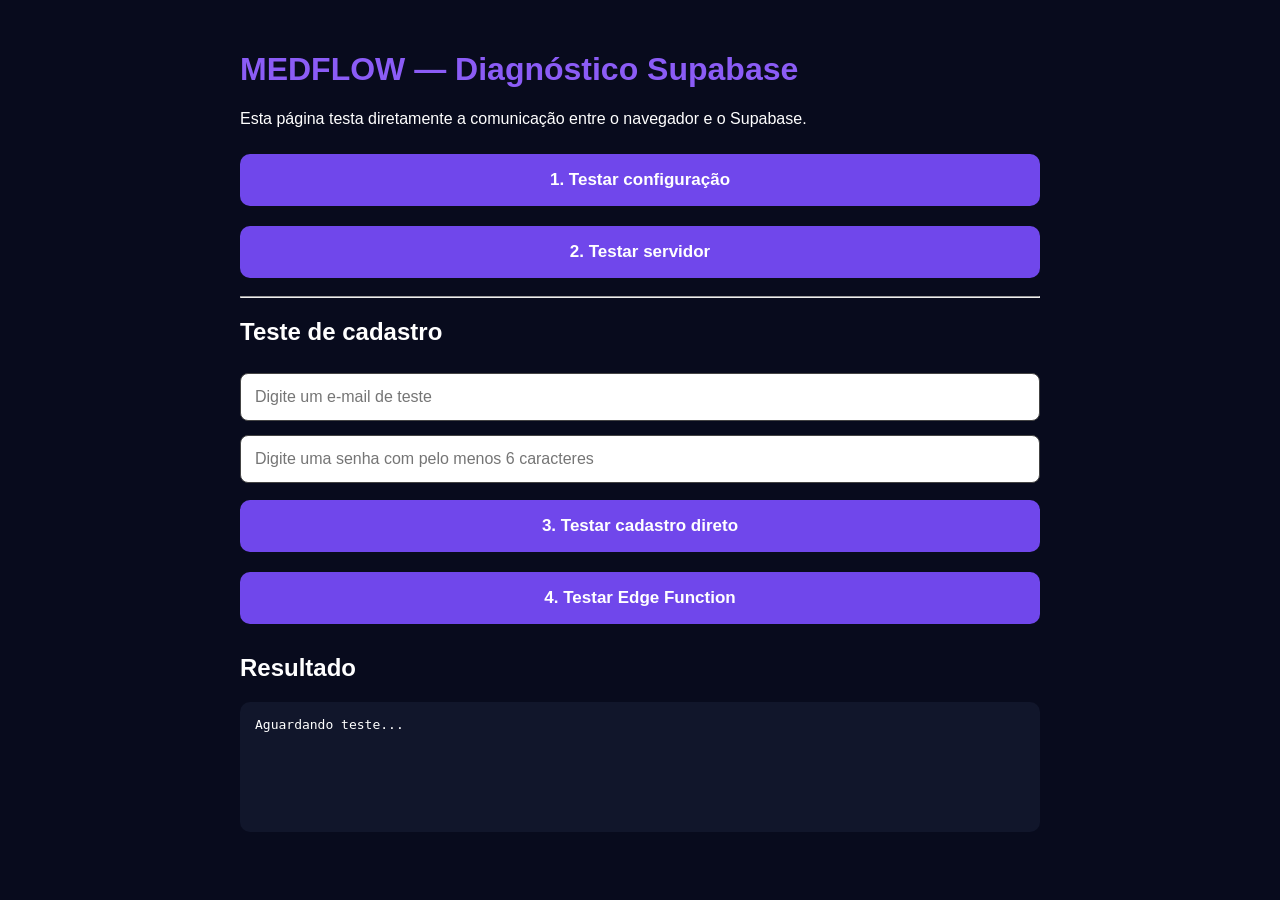
<file: teste-supabase.html>
<!DOCTYPE html>
<html lang="pt-BR">
<head>
  <meta charset="UTF-8">
  <meta name="viewport" content="width=device-width, initial-scale=1.0">
  <title>Teste Supabase - MEDFLOW</title>

  <style>
    body {
      font-family: Arial, sans-serif;
      background: #080b1d;
      color: white;
      padding: 30px;
      max-width: 800px;
      margin: auto;
    }

    h1 {
      color: #8b5cf6;
    }

    button {
      width: 100%;
      padding: 16px;
      margin: 10px 0;
      border: 0;
      border-radius: 10px;
      background: #7047eb;
      color: white;
      font-size: 17px;
      font-weight: bold;
    }

    input {
      width: 100%;
      box-sizing: border-box;
      padding: 14px;
      margin: 7px 0;
      border-radius: 8px;
      border: 1px solid #444;
      font-size: 16px;
    }

    pre {
      background: #11162b;
      padding: 15px;
      border-radius: 10px;
      white-space: pre-wrap;
      word-break: break-word;
      min-height: 100px;
    }

    .ok {
      color: #59dda0;
    }

    .erro {
      color: #ffb84d;
    }
  </style>
</head>

<body>

<h1>MEDFLOW — Diagnóstico Supabase</h1>

<p>
Esta página testa diretamente a comunicação entre o navegador
e o Supabase.
</p>

<button onclick="testarConfig()">
  1. Testar configuração
</button>

<button onclick="testarServidor()">
  2. Testar servidor
</button>

<hr>

<h2>Teste de cadastro</h2>

<input
  id="email"
  type="email"
  placeholder="Digite um e-mail de teste"
>

<input
  id="senha"
  type="password"
  placeholder="Digite uma senha com pelo menos 6 caracteres"
>

<button onclick="testarCadastro()">
  3. Testar cadastro direto
</button>

  <button onclick="testarEdgeFunction()">
  4. Testar Edge Function
</button>

<h2>Resultado</h2>

<pre id="resultado">Aguardando teste...</pre>


<script src="supabase-config.js"></script>

<script>

const resultado = document.getElementById("resultado");

function mostrar(texto, ok = false) {
  resultado.className = ok ? "ok" : "erro";
  resultado.textContent = texto;
}


function testarConfig() {

  const url = window.MEDFLOW_SUPABASE_URL;
  const key = window.MEDFLOW_SUPABASE_ANON_KEY;

  mostrar(
    "URL encontrada: " + url +
    "\n\nChave encontrada: " +
    (key ? key.substring(0, 20) + "..." : "NÃO ENCONTRADA") +
    "\n\nTipo URL: " + typeof url +
    "\nTipo chave: " + typeof key,
    Boolean(url && key)
  );
}


async function testarServidor() {

  try {

    mostrar("Testando servidor...");

    const url = window.MEDFLOW_SUPABASE_URL;
    const key = window.MEDFLOW_SUPABASE_ANON_KEY;
    
    
  const resposta = await fetch(
  url + "/auth/v1/health?apikey=" + encodeURIComponent(key),
  {
    method: "GET"
  }
);
      

    const texto = await resposta.text();

    mostrar(
      "HTTP STATUS: " + resposta.status +
      "\n\nRESPOSTA:\n" + texto,
      resposta.status < 500
    );

  } catch (erro) {

    mostrar(
      "ERRO JAVASCRIPT:\n\n" +
      erro.name +
      "\n\n" +
      erro.message +
      "\n\nStack:\n" +
      (erro.stack || "sem stack")
    );
  }
}


async function testarCadastro() {

  const email =
    document.getElementById("email").value.trim();

  const senha =
    document.getElementById("senha").value;

  if (!email || !senha) {
    mostrar("Digite e-mail e senha.");
    return;
  }

  try {

    mostrar("Enviando cadastro diretamente ao Supabase...");

    const url = window.MEDFLOW_SUPABASE_URL;
    const key = window.MEDFLOW_SUPABASE_ANON_KEY;

    const resposta = await fetch(
      url + "/auth/v1/signup",
      {
        method: "POST",

        headers: {
          "Content-Type": "application/json",
          "apikey": key
        },

        body: JSON.stringify({
          email: email,
          password: senha,
          data: {
            name: "Teste MEDFLOW",
            period: 2
          }
        })
      }
    );

    const texto = await resposta.text();

    mostrar(
      "HTTP STATUS: " + resposta.status +
      "\n\nRESPOSTA DO SUPABASE:\n\n" +
      texto,
      resposta.ok
    );

  } catch (erro) {

    mostrar(
      "FALHA DE FETCH\n\n" +
      "Nome: " + erro.name +
      "\nMensagem: " + erro.message +
      "\n\nStack:\n" +
      (erro.stack || "sem stack")
    );
  }
}

  async function testarEdgeFunction() {
  try {
    mostrar("Testando Edge Function...");

    const resposta = await fetch(
     "https://bkntczfttyyvyhmmclwp.supabase.co/functions/v1/medflow-proxy",
      {
        method: "GET"
      }
    );

    const texto = await resposta.text();

    mostrar(
      "HTTP STATUS: " + resposta.status +
      "\n\nRESPOSTA:\n" + texto,
      resposta.ok
    );

  } catch (erro) {
    mostrar(
      "ERRO EDGE FUNCTION:\n\n" +
      erro.name +
      "\n\n" +
      erro.message
    );
  }
}

</script>

</body>
</html>
</file>
